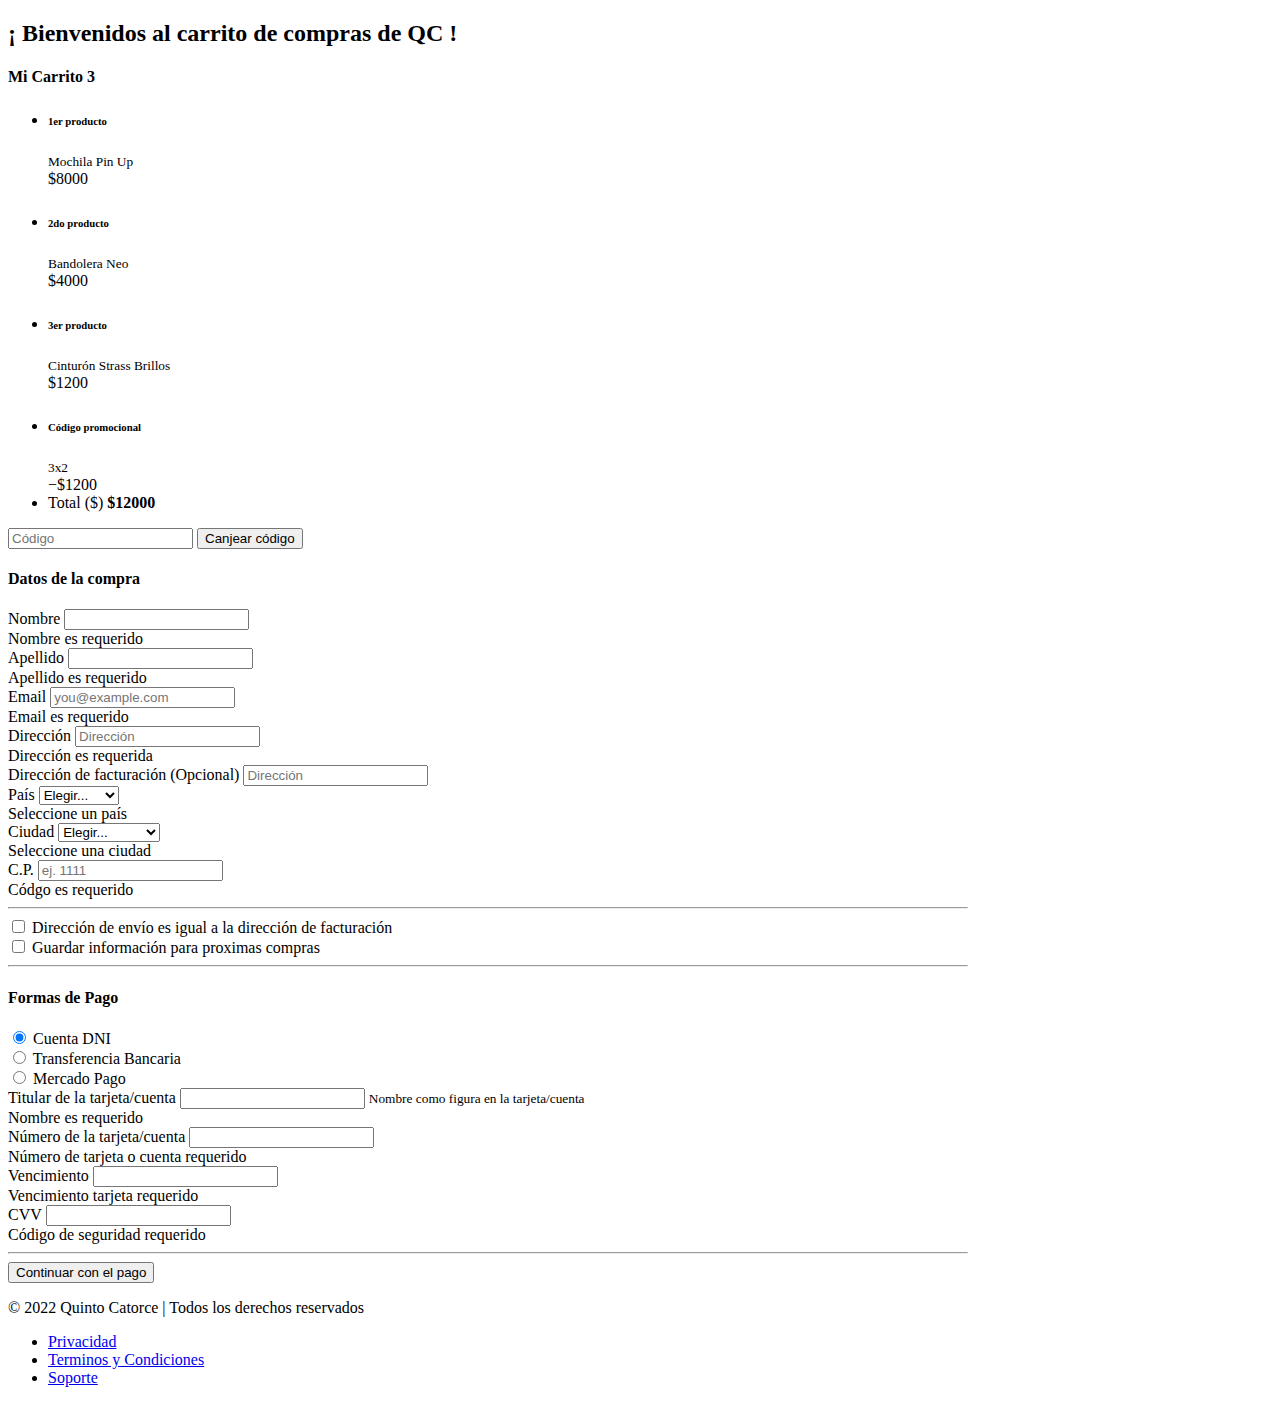
<file: Chekcout QC.html>
<!doctype html>
<html lang="en">
  <head>
    <meta charset="utf-8">
    <meta name="viewport" content="width=device-width, initial-scale=1">
    
        <title>Checkout QC</title>
        <!-- Bootstrap core CSS -->
<link href="https://cdn.jsdelivr.net/npm/bootstrap@5.2.2/dist/css/bootstrap.min.css" rel="stylesheet" integrity="sha384-Zenh87qX5JnK2Jl0vWa8Ck2rdkQ2Bzep5IDxbcnCeuOxjzrPF/et3URy9Bv1WTRi" crossorigin="anonymous">
        <link rel="stylesheet" href="MystyleBoot.css">
        
  </head>
  <body class="bg-light">
    
<div class="container">
  <main>
    <div class="py-5 text-center">
      <!-- <img class="d-block mx-auto mb-4" src="/docs/5.2/assets/brand/bootstrap-logo.svg" alt="" width="72" height="57"> -->
      <h2> ¡ Bienvenidos al carrito de compras de QC ! </h2>
      
    </div>
    <!--Cuadro de carrito de compras-->
    <div class="row g-5">
      <div class="col-md-5 col-lg-4 order-md-last">
        <h4 class="d-flex justify-content-between align-items-center mb-3">
          <span class="text-primary">Mi Carrito</span>
          <span class="badge bg-primary rounded-pill">3</span>
        </h4>
        <ul class="list-group mb-3">
          <li class="list-group-item d-flex justify-content-between lh-sm">
            <div>
              <h6 class="my-0"> 1er producto</h6>
              <small class="text-muted">Mochila Pin Up</small>
            </div>
            <span class="text-muted">$8000</span>
          </li>
          <li class="list-group-item d-flex justify-content-between lh-sm">
            <div>
              <h6 class="my-0">2do producto</h6>
              <small class="text-muted">Bandolera Neo</small>
            </div>
            <span class="text-muted">$4000</span>
          </li>
          <li class="list-group-item d-flex justify-content-between lh-sm">
            <div>
              <h6 class="my-0">3er producto</h6>
              <small class="text-muted">Cinturón Strass Brillos</small>
            </div>
            <span class="text-muted">$1200</span>
          </li>
          <li class="list-group-item d-flex justify-content-between bg-light">
            <div class="text-success">
              <h6 class="my-0">Código promocional</h6>
              <small>3x2</small>        
            </div>
            <span class="text-success">−$1200</span>
          </li>
          <li class="list-group-item d-flex justify-content-between">
            <span>Total ($)</span>
            <strong>$12000</strong>
          </li>
        </ul>
        <form class="card p-2">
          <div class="input-group">
            <input type="text" class="form-control" placeholder="Código">
            <button type="submit" class="btn btn-secondary btn-sm">Canjear código</button>
          </div>
        </form>
      </div>
     <!--Formulario de datos del comprador--> 
      <div class="col-md-7 col-lg-8">
        <h4 class="mb-3">Datos de la compra</h4>
        <form class="needs-validation" novalidate>
          <div class="row g-3">
            <div class="col-sm-6">
              <label for="firstName" class="form-label">Nombre</label>
              <input type="text" class="form-control" id="firstName" placeholder="" value="" required>
              <div class="invalid-feedback">
                Nombre es requerido
              </div>
            </div>

            <div class="col-sm-6">
              <label for="lastName" class="form-label">Apellido</label>
              <input type="text" class="form-control" id="lastName" placeholder="" value="" required>
              <div class="invalid-feedback">
                Apellido es requerido
              </div>
            </div>

            
            <div class="col-12">
              <label for="email" class="form-label">Email </label>
              <input type="email" class="form-control" id="email" placeholder="you@example.com" required>
              <div class="invalid-feedback">
                Email es requerido
              </div>
            </div>

            <div class="col-12">
              <label for="address" class="form-label">Dirección </label>
              <input type="text" class="form-control" id="address" placeholder="Dirección" required>
              <div class="invalid-feedback">
                Dirección es requerida
              </div>
            </div>

            <div class="col-12">
              <label for="address2" class="form-label">Dirección de facturación <span class="text-muted">(Opcional)</span></label>
              <input type="text" class="form-control" id="address2" placeholder="Dirección">
            </div>

            <div class="col-md-5">
              <label for="country" class="form-label">País</label>
              <select class="form-select" id="country" required>
                <option value="">Elegir...</option>
                <option>Argentina</option>
              </select>
              <div class="invalid-feedback">
                Seleccione un país
              </div>
            </div>

            <div class="col-md-4">
              <label for="state" class="form-label">Ciudad</label>
              <select class="form-select" id="state" required>
                <option value="">Elegir...</option>
                <option>Buenos Aires</option>
                <option>CABA</option>
                <option>Córdoba</option>
                <option>Rosario</option>
                <option>Santa Fe</option>
              </select>
              <div class="invalid-feedback">
                Seleccione una ciudad
              </div>
            </div>

            <div class="col-md-3">
              <label for="zip" class="form-label">C.P.</label>
              <input type="text" class="form-control" id="zip" placeholder="ej. 1111" required>
              <div class="invalid-feedback">
                Códgo es requerido
              </div>
            </div>
          </div>

          <hr class="my-4">

          <div class="form-check">
            <input type="checkbox" class="form-check-input" id="same-address">
            <label class="form-check-label" for="same-address">Dirección de envío es igual a la dirección de facturación</label>
          </div>

          <div class="form-check">
            <input type="checkbox" class="form-check-input" id="save-info">
            <label class="form-check-label" for="save-info">Guardar información para proximas compras</label>
          </div>

          <hr class="my-4">

          <h4 class="mb-3">Formas de Pago</h4>

          <div class="my-3">
            <div class="form-check">
              <input id="credit" name="paymentMethod" type="radio" class="form-check-input" checked required>
              <label class="form-check-label" for="credit">Cuenta DNI</label>
            </div>
            <div class="form-check">
              <input id="debit" name="paymentMethod" type="radio" class="form-check-input" required>
              <label class="form-check-label" for="debit">Transferencia Bancaria</label>
            </div>
            <div class="form-check">
              <input id="paypal" name="paymentMethod" type="radio" class="form-check-input" required>
              <label class="form-check-label" for="paypal">Mercado Pago</label>
            </div>
          </div>

          <div class="row gy-3">
            <div class="col-md-6">
              <label for="cc-name" class="form-label">Titular de la tarjeta/cuenta</label>
              <input type="text" class="form-control" id="cc-name" placeholder="" required>
              <small class="text-muted">Nombre como figura en la tarjeta/cuenta</small>
              <div class="invalid-feedback">
                Nombre es requerido
              </div>
            </div>

            <div class="col-md-6">
              <label for="cc-number" class="form-label">Número de la tarjeta/cuenta</label>
              <input type="text" class="form-control" id="cc-number" placeholder="" required>
              <div class="invalid-feedback">
                Número de tarjeta o cuenta requerido
              </div>
            </div>

            <div class="col-md-3">
              <label for="cc-expiration" class="form-label">Vencimiento</label>
              <input type="text" class="form-control" id="cc-expiration" placeholder="" required>
              <div class="invalid-feedback">
                Vencimiento tarjeta requerido
              </div>
            </div>

            <div class="col-md-3">
              <label for="cc-cvv" class="form-label">CVV</label>
              <input type="text" class="form-control" id="cc-cvv" placeholder="" required>
              <div class="invalid-feedback">
                Código de seguridad requerido
              </div>
            </div>
          </div>

          <hr class="my-4">

          <button class="w-100 btn btn-primary btn-lg" type="submit">Continuar con el pago</button>
        </form>
      </div>
    </div>
  </main>

  <footer class="my-5 pt-5 text-muted text-center text-small">
    <p class="mb-1">&copy; 2022 Quinto Catorce | Todos los derechos reservados</p>
    <ul class="list-inline">
      <li class="list-inline-item"><a href="#">Privacidad</a></li>
      <li class="list-inline-item"><a href="#">Terminos y Condiciones</a></li>
      <li class="list-inline-item"><a href="#">Soporte</a></li>
    </ul>
  </footer>
</div>

<link href="https://cdn.jsdelivr.net/npm/bootstrap@5.0.2/dist/css/bootstrap.min.css" rel="stylesheet" integrity="sha384-EVSTQN3/azprG1Anm3QDgpJLIm9Nao0Yz1ztcQTwFspd3yD65VohhpuuCOmLASjC" crossorigin="anonymous">
<script>
// Example starter JavaScript for disabling form submissions if there are invalid fields
(function () {
  'use strict'

  // Fetch all the forms we want to apply custom Bootstrap validation styles to
  var forms = document.querySelectorAll('.needs-validation')

  // Loop over them and prevent submission
  Array.prototype.slice.call(forms)
    .forEach(function (form) {
      form.addEventListener('submit', function (event) {
        if (!form.checkValidity()) {
          event.preventDefault()
          event.stopPropagation()
        }

        form.classList.add('was-validated')
      }, false)
    })
})()
</script>
      
    
  </body>
</html>
</file>
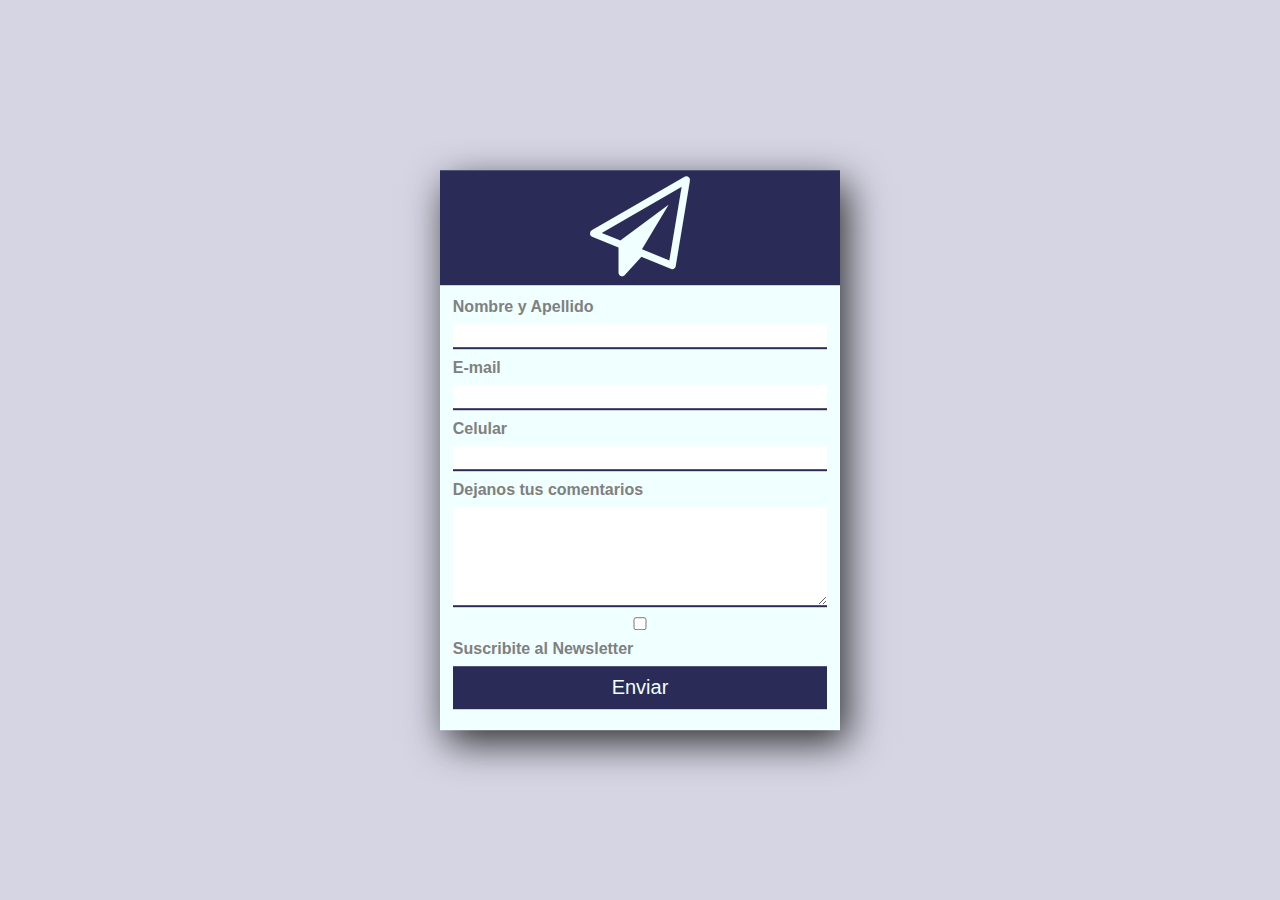
<file: contactos.html>
<!DOCTYPE html>
<html lang="en">
<head>
    <meta charset="UTF-8">
    <meta http-equiv="X-UA-Compatible" content="IE=edge">
    <meta name="viewport" content="width=device-width, initial-scale=1.0">
    <title>Contacto QC</title>    
    <link rel="stylesheet" href="mystyle.css">
    <link rel="stylesheet" href="https://cdnjs.cloudflare.com/ajax/libs/font-awesome/4.7.0/css/font-awesome.min.css">

</head>
<body>
   <section class="form-contact">
    <header>
        <span>
         <i class="fa fa-paper-plane-o"></i>
        </span>
    </header>


    <form action="https://formspree.io/f/xvoywdyk"method="POST" 
        class="contact" onsubmit="return validation()" action="">

        <label for="name">Nombre y Apellido</label>
        <input type="text" name="nombre" id="name"> <label id="msn"></label>
        
        <label for="email">E-mail</label>
        <input type="email" name="email" id="email"> <label id="msnm"></label>

        <label for="phone">Celular</label>
        <input type="tel" name="phone" id="phone"> <label id="msnp"></label>

        <label for="mensaje">Dejanos tus comentarios</label>
        <textarea name="mensaje" id="mensaje"></textarea>

        <input type="checkbox" id="newsletter" name="newsletter">
        <label for="newsletter">Suscribite al Newsletter</label>

        <input type="submit" value="Enviar" />

    </form>
   </section>

 <script>

    function validation()

    {
        valorsalida=true;

        valor=document.getElementById("name").value;

        if (valor == null || valor.length == 0)
        {
            document.getElementById ('msn').innerHTML= "Falta nombre";
            elemento= document.getElementById ('name');
            elemento.focus();
            valorsalida=false;
        }
        
        valor=document.getElementById("email").value;
         
        if (!(/^\w+([.-_+]?\w+)*@\w+([.-]?\w+)*(\.\w{2,10})+$/) || valor == null || valor.length == 0 )
        {
            document.getElementById ('msnm').innerHTML= "Falta email";
            elemento= document.getElementById ('email');
            elemento.focus();
            valorsalida=false;
        } 

        valor=document.getElementById("phone").value;

        if (isNaN(valor) || valor == null || valor.length == 0 )
        {
            document.getElementById ('msnp').innerHTML= "Falta numero";
            elemento= document.getElementById ('phone');
            elemento.focus();
            valorsalida=false;
            
        }
        
        return valorsalida;
    }


 </script>

</body>
</html>
</file>
<file: MystyleBoot.css>
.container {
    max-width: 960px;
}
</file>
<file: mystyle.css>
*{ 
    margin: 0;
    padding: 0;
    box-sizing: border-box;
 }
 
 body{
     background-color: rgb(213, 213, 228);
     font-family:Arial, Helvetica, sans-serif;
 }
 
 .form-contact{
     background-color: azure;
     width: 400px;
     position:absolute;
     top:50%;
     left:50%;
     transform: translate(-50%, -50%);
     box-shadow: 7px 13px 37px rgba(0, 0, 0, .8); 
 }
 header{
     width: 100%;
     background-color:rgb(43, 43, 88) ;
     overflow:hidden;
     color:azure;
 }
 header span{
     font-size: 100px;
     display: block;
     text-align: center;
     padding: 2,5 rem;
 }
 .contact{
     padding: .8rem;
     overflow: hidden;
     color:gray; 
 }
 .contact label, .contact input, .contact textarea{
     display: block;
     width: 100%;
     margin-bottom: 8px;     
 }
 .contact label{
     font-weight: 700;    
 }
 .contact input:not([type='submit']), .contact textarea{
     border: none;
     border-bottom: 2px solid rgb(43, 43, 88) ;
     margin-bottom: 10px;
     font-size: 20px;
     outline:none;
     color:grey;
 }
 .contact textarea{
     min-height: 100px;    
 }
 input[type='submit']{
     padding: 10px;
     border: none;
     background-color: rgb(43, 43, 88);
     color:azure;
     font-size: 20px; 
     cursor:pointer;  
 }
 
 @media ( max-width: 400px) {
     .form-contact {width: 100%;
     }    
 }
 
 @media ( max-width: 800px) {
     body{
         background-color: rgb(176, 176, 231);
     }    }
 
 @media ( max-width: 600px) {
         body{
             background-color: rgb(119, 119, 235);
         }    }
</file>
